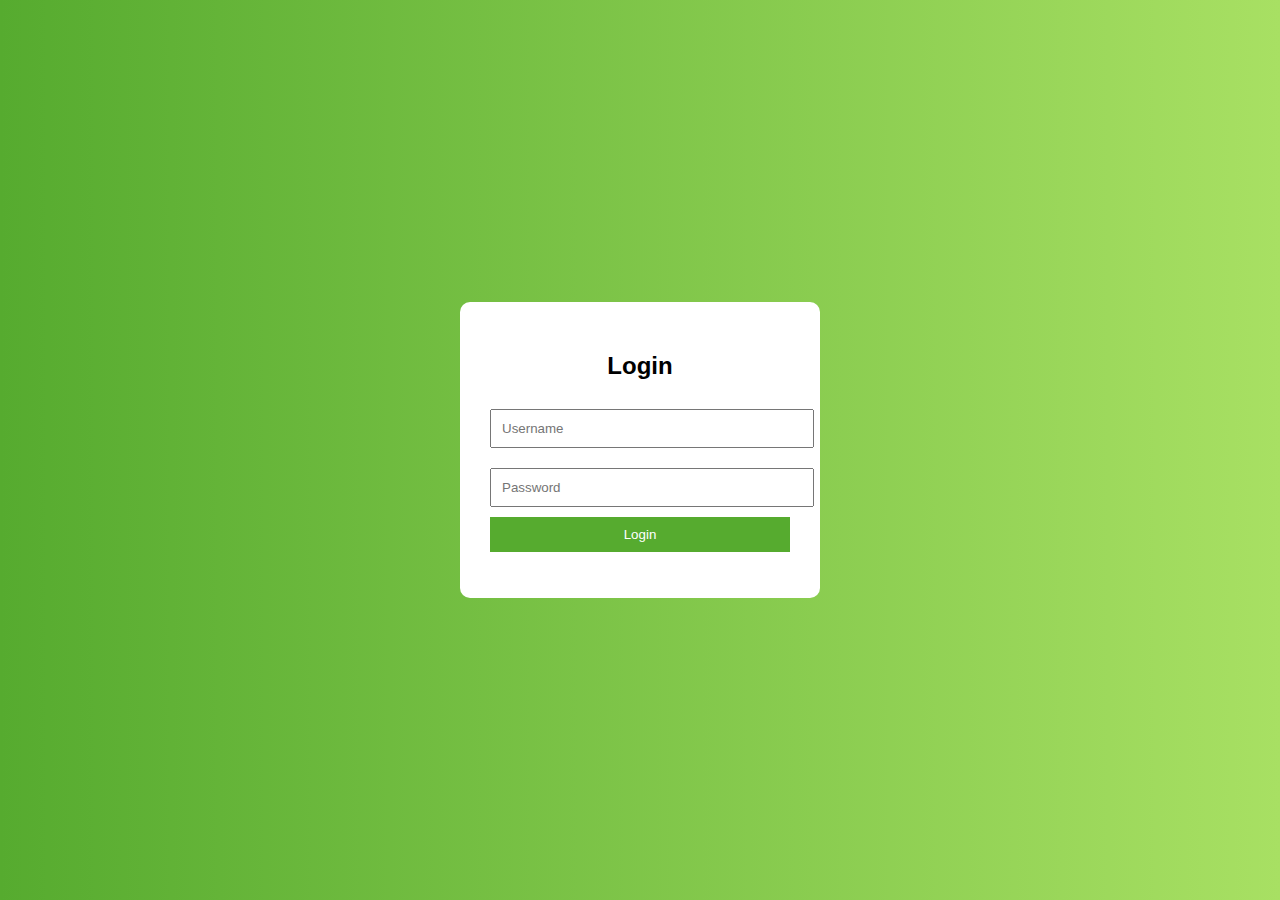
<file: index.html>
<!DOCTYPE html>
<html lang="id">
<head>
    <meta charset="UTF-8">
    <title>Keindahan Alam</title>
    <link rel="stylesheet" href="style.css">
</head>
<body onload="cekLogin()">

<header>
    <h1>Keindahan Alam Indonesia</h1>
    <button onclick="logout()">Logout</button>
</header>

<section class="hero">
    <h2>Menjelajahi Pesona Alam Nusantara</h2>
    <p>Gunung, laut, hutan, dan pantai yang memukau.</p>
</section>

<section class="content">
    <div class="card">
        <h3>Pegunungan</h3>
        <p>Keindahan gunung dengan udara sejuk dan panorama menawan.</p>
    </div>
    <div class="card">
        <h3>Pantai</h3>
        <p>Pasir putih dan laut biru yang menenangkan jiwa.</p>
    </div>
    <div class="card">
        <h3>Hutan</h3>
        <p>Hutan tropis yang kaya akan flora dan fauna.</p>
    </div>
</section>

<footer>
    <p>© 2025 Keindahan Alam</p>
</footer>

<script src="script.js"></script>
</body>
</html>
</file>
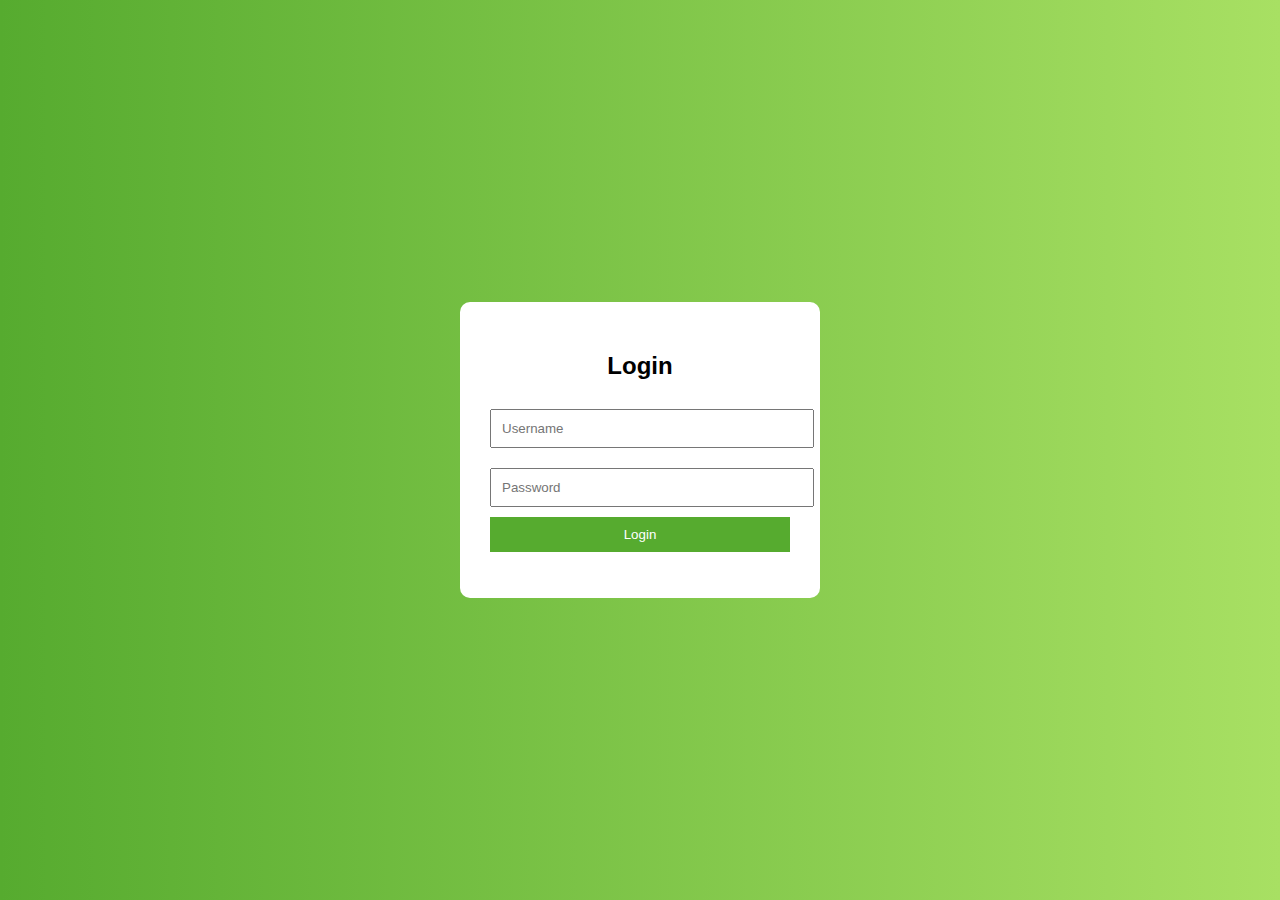
<file: login.html>
<!DOCTYPE html>
<html lang="id">
<head>
    <meta charset="UTF-8">
    <title>Login - Keindahan Alam</title>
    <link rel="stylesheet" href="style.css">
</head>
<body class="login-page">

    <div class="login-box">
        <h2>Login</h2>
        <input type="text" id="username" placeholder="Username">
        <input type="password" id="password" placeholder="Password">
        <button onclick="login()">Login</button>
        <p id="error"></p>
    </div>

<script src="script.js"></script>
</body>
</html>
</file>
<file: style.css>
body {
    margin: 0;
    font-family: Arial, sans-serif;
    background: #f4f4f4;
}

/* Login */
.login-page {
    display: flex;
    justify-content: center;
    align-items: center;
    height: 100vh;
    background: linear-gradient(to right, #56ab2f, #a8e063);
}

.login-box {
    background: white;
    padding: 30px;
    width: 300px;
    border-radius: 10px;
    text-align: center;
}

.login-box input {
    width: 100%;
    padding: 10px;
    margin: 10px 0;
}

.login-box button {
    padding: 10px;
    width: 100%;
    background: #56ab2f;
    color: white;
    border: none;
    cursor: pointer;
}

/* Header */
header {
    background: #2c5f2d;
    color: white;
    padding: 15px;
    display: flex;
    justify-content: space-between;
    align-items: center;
}

/* Hero */
.hero {
    background: url('https://source.unsplash.com/1600x600/?nature') center/cover;
    color: white;
    text-align: center;
    padding: 80px 20px;
}

/* Content */
.content {
    display: flex;
    justify-content: center;
    padding: 40px;
    gap: 20px;
}

.card {
    background: white;
    padding: 20px;
    width: 250px;
    border-radius: 10px;
    box-shadow: 0 0 10px rgba(0,0,0,0.1);
}

/* Footer */
footer {
    background: #2c5f2d;
    color: white;
    text-align: center;
    padding: 10px;
}
</file>
